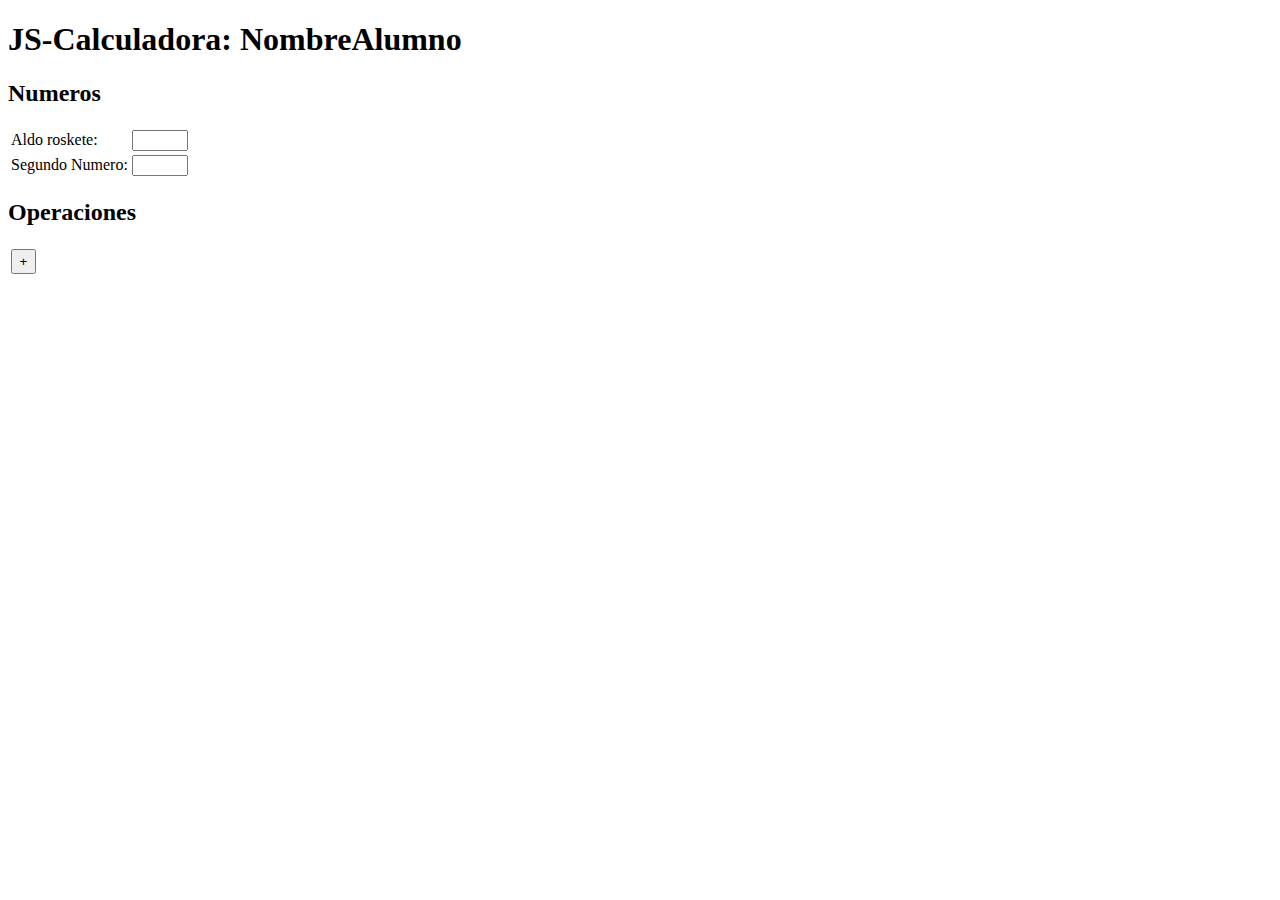
<file: html/index.html>
<!DOCTYPE html>
<html lang="es">
<head>
    <meta charset="UTF-8">
    <title>Calculadora</title>
    <script type="text/javascript">
        function suma(){
            var numero1=parseInt(document.getElementById("primerNumero").value);
            var numero2=parseInt(document.getElementById("SegundoNumero").value);
            var resultado =numero1+numero2;
            alert("El resultado es: " + resultado);
        }

    </script>
</head>
<body>
    <header>
        <h1>JS-Calculadora: NombreAlumno</h1>
    </header>
    <section>
        <h2> Numeros</h2>
        <table>
            <tr>
                <td>
                    <label for="primerNum">Aldo roskete:</label>
                </td>
                <td>
                    <input type="number" id="primerNum" min="1" max="10" step="1">
                </td>
            </tr>
            <tr>
                <td>
                    <label for="segundoNum">Segundo Numero: </label>
                </td>
                <td>
                    <input type="number" id="segundoNum" min="1" max="10" step="1"> 
                </td>
            </tr>
        </table>
        <h2>Operaciones</h2>
        <table>
            <tr>
                <td>
                    <input type="submit" value="+" style= "width: 25px; height: 25px" onclick="suma();" >
                </td>
            </tr>
        </table>

    </section>
</body>
</html>
</file>
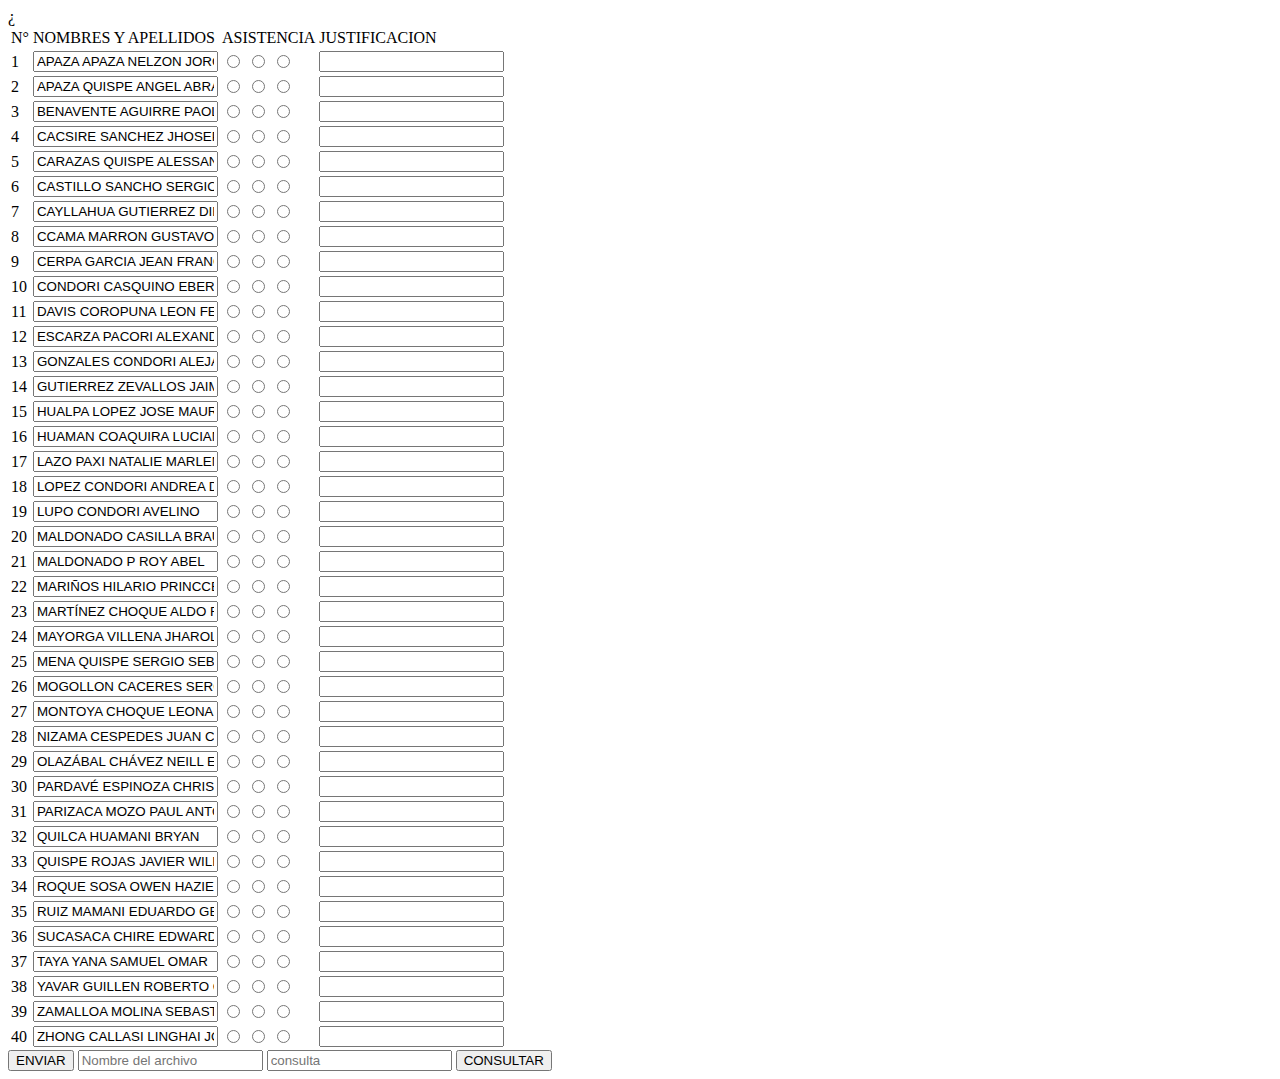
<file: CasiTerminado/asistencia.html>
<!DOCTYPE html>
<html lang="en">
<head>
    <meta charset="UTF-8">
    <meta http-equiv="X-UA-Compatible" content="IE=edge">
    <meta name="viewport" content="width=device-width, initial-scale=1.0">
¿    <title>Document</title>
</head>
<body>
    <form method="post" id="registro">
        <table>
            <thead>
                <tr>
                    <td>N°</td>
                    <td>NOMBRES Y APELLIDOS</td>
                    <td>ASISTENCIA</td>
                    <td>JUSTIFICACION</td>
                </tr>   
            </thead>
            <tbody id="inicio">

            </tbody>
        </table>
        <input type="button" value="ENVIAR" id="enviar">
        <input type="text" placeholder="Nombre del archivo" name="archivo">

        <input type="text" placeholder="consulta" name="info">
        <input type="button" value="CONSULTAR" id="consultar">
    </form>

    <script src="asistencia.js"></script>

</body>
</html>
</file>
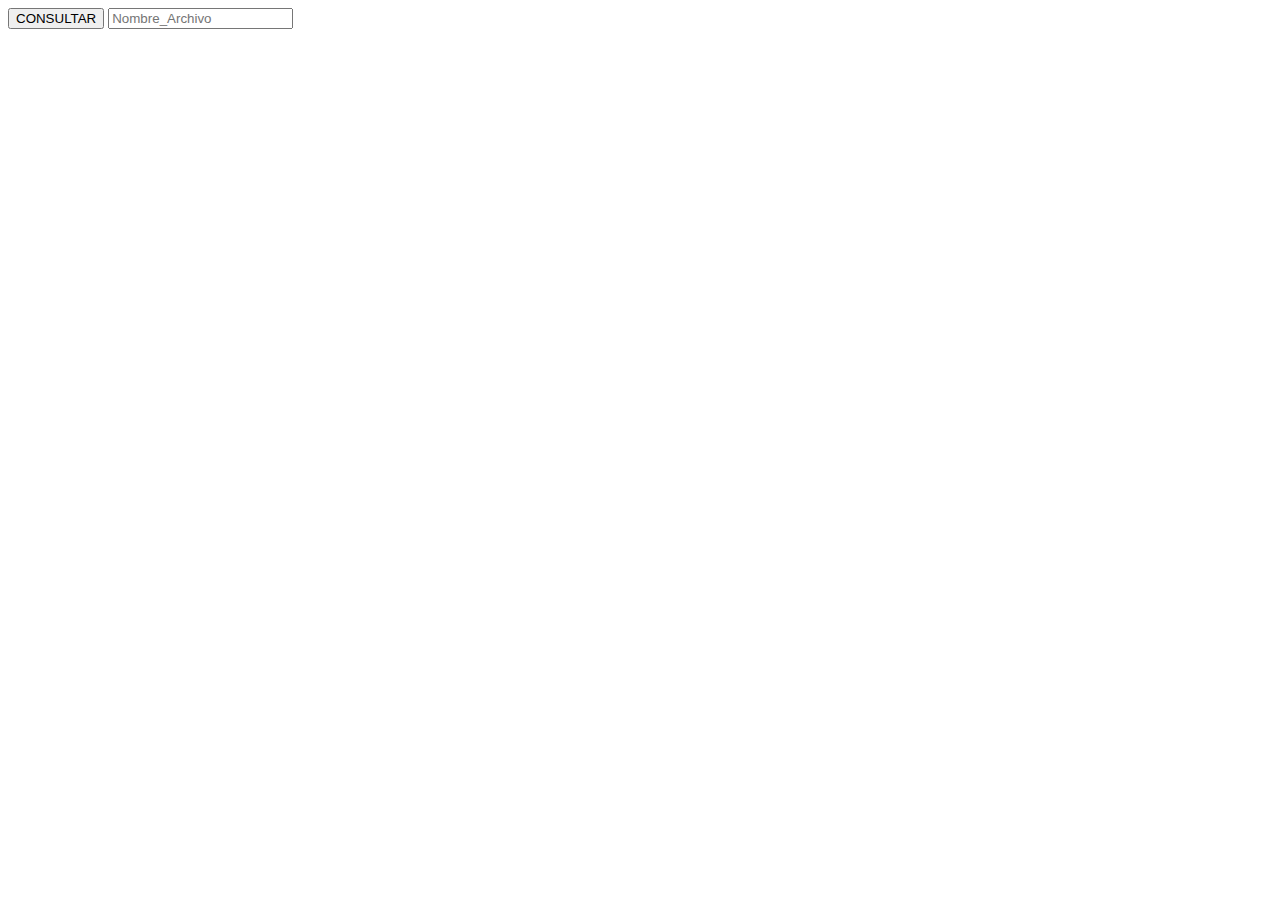
<file: CasiTerminado/consulta.html>
<!DOCTYPE html>
<html lang="en">
<head>
    <meta charset="UTF-8">
    <meta http-equiv="X-UA-Compatible" content="IE=edge">
    <meta name="viewport" content="width=device-width, initial-scale=1.0">
    <title>Consulta</title>
</head>
<body>
    <form action="consulta.php" method="get">
        <input type="submit" value="CONSULTAR">
        <input type="text" placeholder="Nombre_Archivo" name="base">      
    </form>
</body>
</html>
</file>
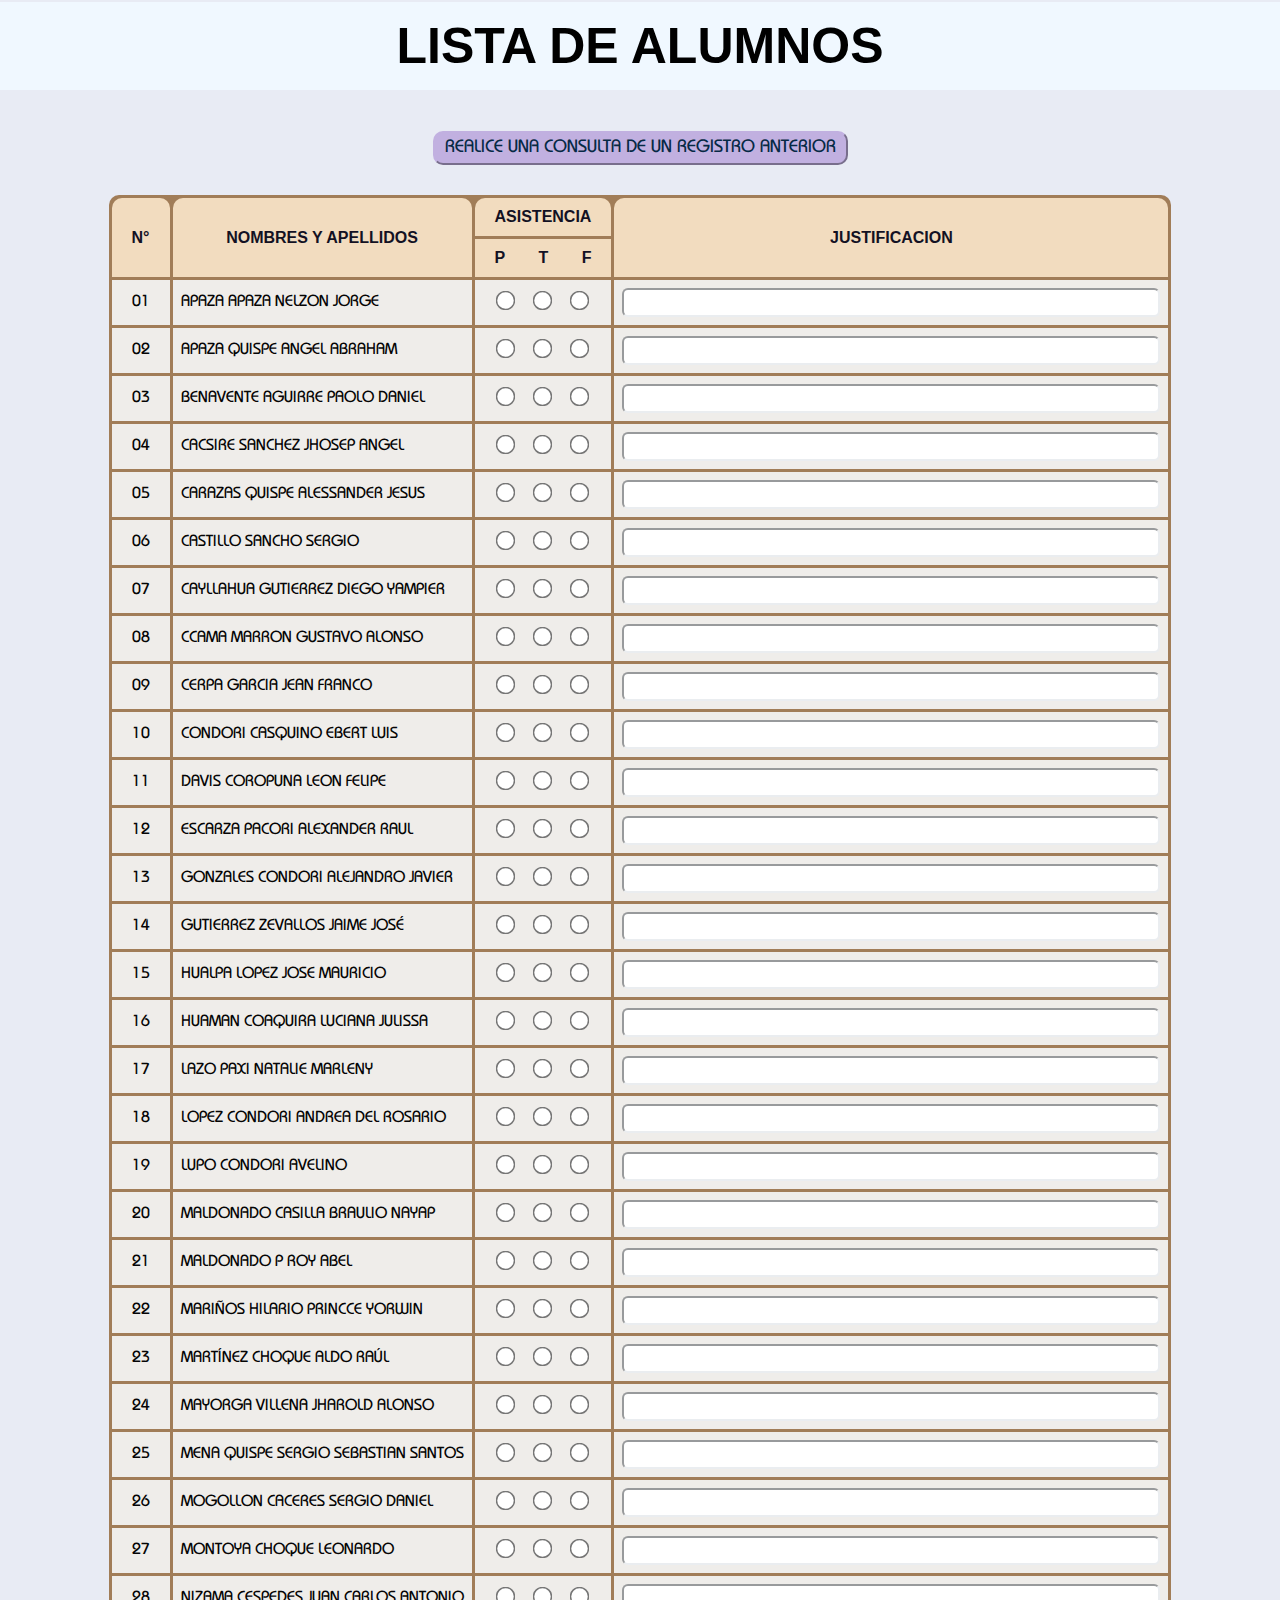
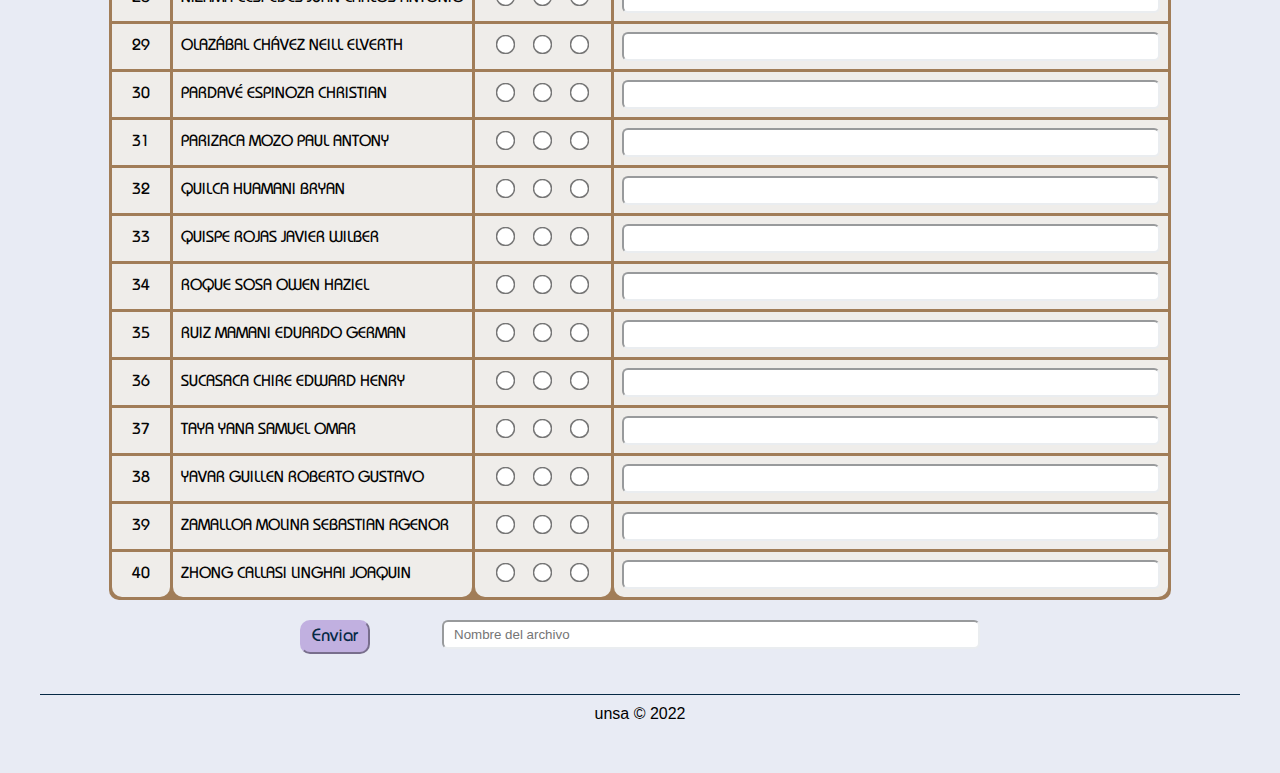
<file: CasiTerminado2/asistencia.html>
<!DOCTYPE html>
<html lang="en">
<head>
    <meta charset="UTF-8">
    <meta http-equiv="X-UA-Compatible" content="IE=edge">
    <meta name="viewport" content="width=device-width, initial-scale=1.0">
    <title>Document</title>
    <link rel="stylesheet" type="text/css" href="styles.css">
</head>
<body>
    <h2 id="titulo">LISTA DE ALUMNOS</h2>
    <div id="btnCONSULTA">
        <input type="button" value="REALICE UNA CONSULTA DE UN REGISTRO ANTERIOR" id="consultar">
    </div>
    <form method="post" id="registro">
        
        <table id="tablaUsuarios">
            <thead>
                <tr>
                    <th rowspan="2">N°</th>
                    <th rowspan="2">NOMBRES Y APELLIDOS</th>
                    <th id="estadosPTF">ASISTENCIA</th>
                    <th rowspan="2">JUSTIFICACION</th>
                </tr>
                <tr>
                    <th id="estadosPTF2">
                        <div>P</div>
                        <div>T</div>
                        <div>F</div>
                    </th>
                </tr>   
            </thead>
            <tbody id="inicio">

            </tbody>
        </table>
        <div class="btnFinal">
            <div id="btnSEND">
                <input type="button" value="Enviar" id="enviar">
            </div>
            <div id="btnSEND2">
                <input type="text" class="btnSEND2" placeholder="Nombre del archivo" name="archivo">
            </div>
        </div>
    </form>

    <script src="asistencia.js"></script>
    <footer id="footer">unsa &copy 2022</footer>
</body>
</html>
</file>
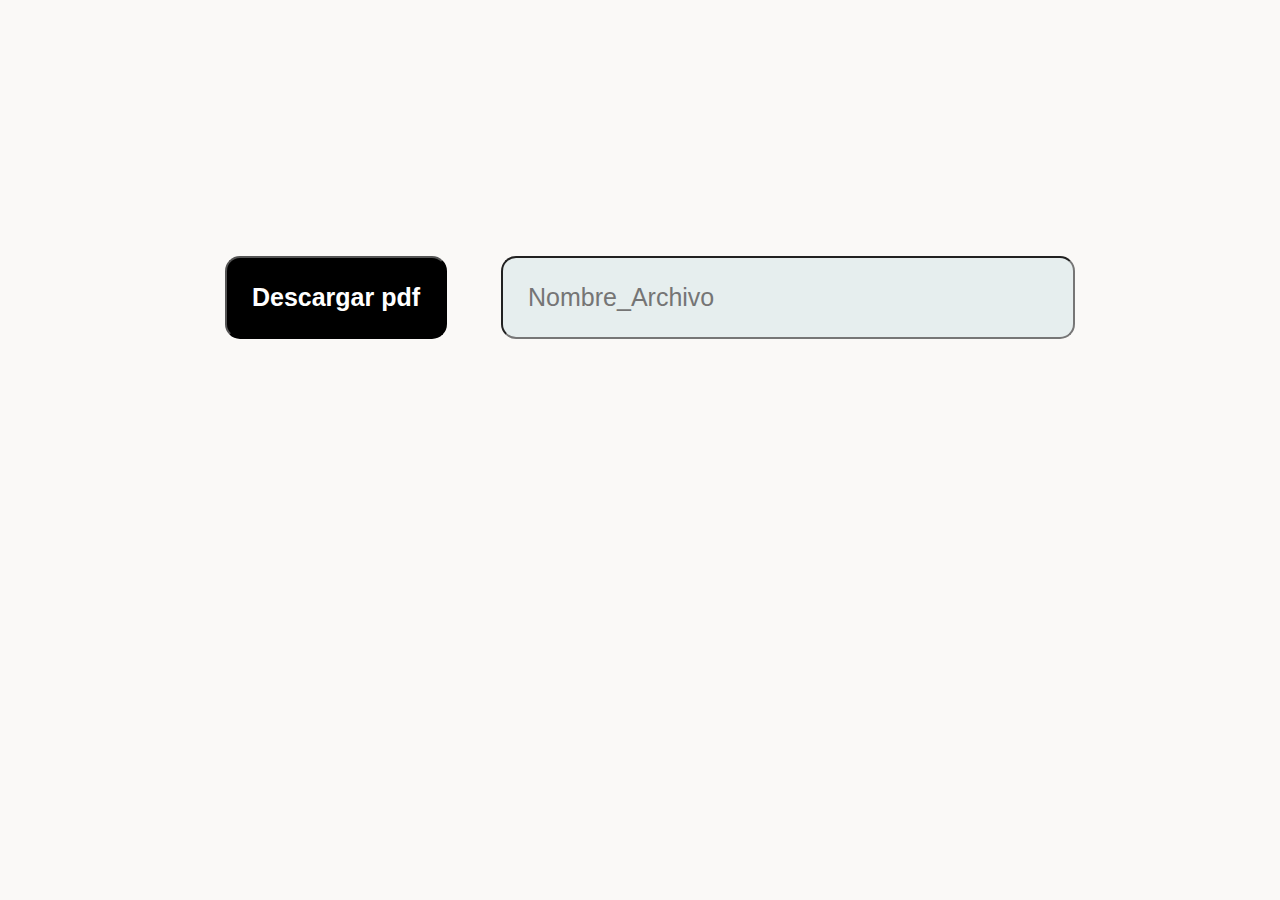
<file: CasiTerminado2/consulta.html>
<!DOCTYPE html>
<html lang="en">
<head>
    <meta charset="UTF-8">
    <meta http-equiv="X-UA-Compatible" content="IE=edge">
    <meta name="viewport" content="width=device-width, initial-scale=1.0">
    <title>Consulta</title>
    <style>
        body{
            text-align: center;
            margin-top: 20%;
            background-color: rgb(250, 249, 247);
        }
        input[type='submit'] {
            padding: 25px;
            margin-left: 20px;
            border-radius: 15px;
            background-color: black;
            font-weight: bold;
            color: white;
            font-size: 25px;
        }
        input[type='submit']:hover {
            background-color: white;
            font-weight: bold;
            color: black;
        }
        
        input[type='text'] {
            padding: 25px;
            margin-left: 50px;
            border-radius: 15px;
            font-size: 25px;
            width: 520px;
            background-color: rgb(230, 238, 238);
        }
        input[type='text']:hover{
            background-color: white;
        }
    
        
    </style>
</head>
<body>
    <form action="consulta.php" method="get">
        <input type="submit" value="Descargar pdf">
        <input type="text" placeholder="Nombre_Archivo" name="base">      

    </form>

</body>
</html>
</file>
<file: CasiTerminado2/styles.css>
*{
    font-family: sans-serif;
    text-align: center;
}
#titulo{
    font: bold 50px 'Lucida Sans', sans-serif;
    background-color: aliceblue;
    padding: 15px;
}
body{
    text-align: center;
    margin-top: -40px;
    margin-left: 0px;
    margin-right: 0px;
    background-color: rgb(232, 235, 244);
    
}
table{
    margin: auto;
    background-color: rgb(161, 125, 88);
    border-collapse: separate;
    border-spacing: 3px 3px;
    border-radius: 10px;
}


#estadosPTF2{
    display: flex;
    justify-content: space-between;
    border-radius: 0;
    margin:auto;
}

#tablaUsuarios td:hover{
    background-color: rgb(255, 255, 255);
}


thead th {
    background-color: rgb(242, 220, 191);
    border-radius: 10px 10px 0 0;
    color: rgb(19, 17, 35);
    padding: 10px 20px;
    
}

.finalFila td{
    border-radius: 0 0 10px 10px;
}
tbody td{
    background-color: rgb(239, 237, 234);
    text-align: left;
    color: rgb(5, 5, 5);
    font-family: 'Sebastian';
    padding: 8px;
    margin-right: 5px;
}

#ID{
    text-align: center;
}


input[type='text']{
    background-color: #ffffff;
    width: 514px;
    padding: 5px 10px 5px 10px;    
    border-radius: 6px;
    border-color: #eaedf0;
    text-align: left;
    
}

input[type='text']:hover{
    background-color: #eaedf0; 
    border-radius: 6px;
    border-color: #ffffff;
    text-align: left;   
}


#estadoAsistencia{
    text-align: center;
}
input[type='radio']{
    margin: 0 10px;
    accent-color: green;
    transform: scale(1.5);
	border: 2px solid rgb(117, 47, 202);

}
input[type='radio']:hover{
    transform: scale(1.8);
}

input[type='button']{
    padding:  5px 10px;
    background-color: #c1b0e0;
    border-color: #c1b0e0;
    border-radius: 10px;
    color: #062945;
    font: bold;
    font-size: 18px;
    font-family: 'Sebastian';
}

input[type='button']:hover{
    padding:  5px 10px;
    background-color: #062945;
    border-color: #062945;
    border-radius: 10px;
    color:  #c1b0e0;
    -moz-transform: scale(1.05);
    -webkit-transform: scale(1.05);
    transform: scale(1.05);
}
 

@font-face{
    font-family: "Sebastian";
    src: url('.\\Fonts\\Bauhaus.woff') format('woff');;
}

.btnFinal{
    margin-top: 50px;
    display: flex;
    margin: 20px 300px;
    justify-content: center;
    justify-content: space-between;
    
}
#btnCONSULTA{
    margin-bottom: 30px;
}
.btnSEND2 input {
    padding: 15px;
    height: 20px;
    width: 21px;
    border: #062945;
    background-color: #2386d6;
}


#footer{
    margin: 40px;
    font-family: 'Gill Sans', 'Gill Sans MT', Calibri, 'Trebuchet MS', sans-serif;
    border-top: 1px solid #062945 ;
    padding: 10px;
}
</file>
